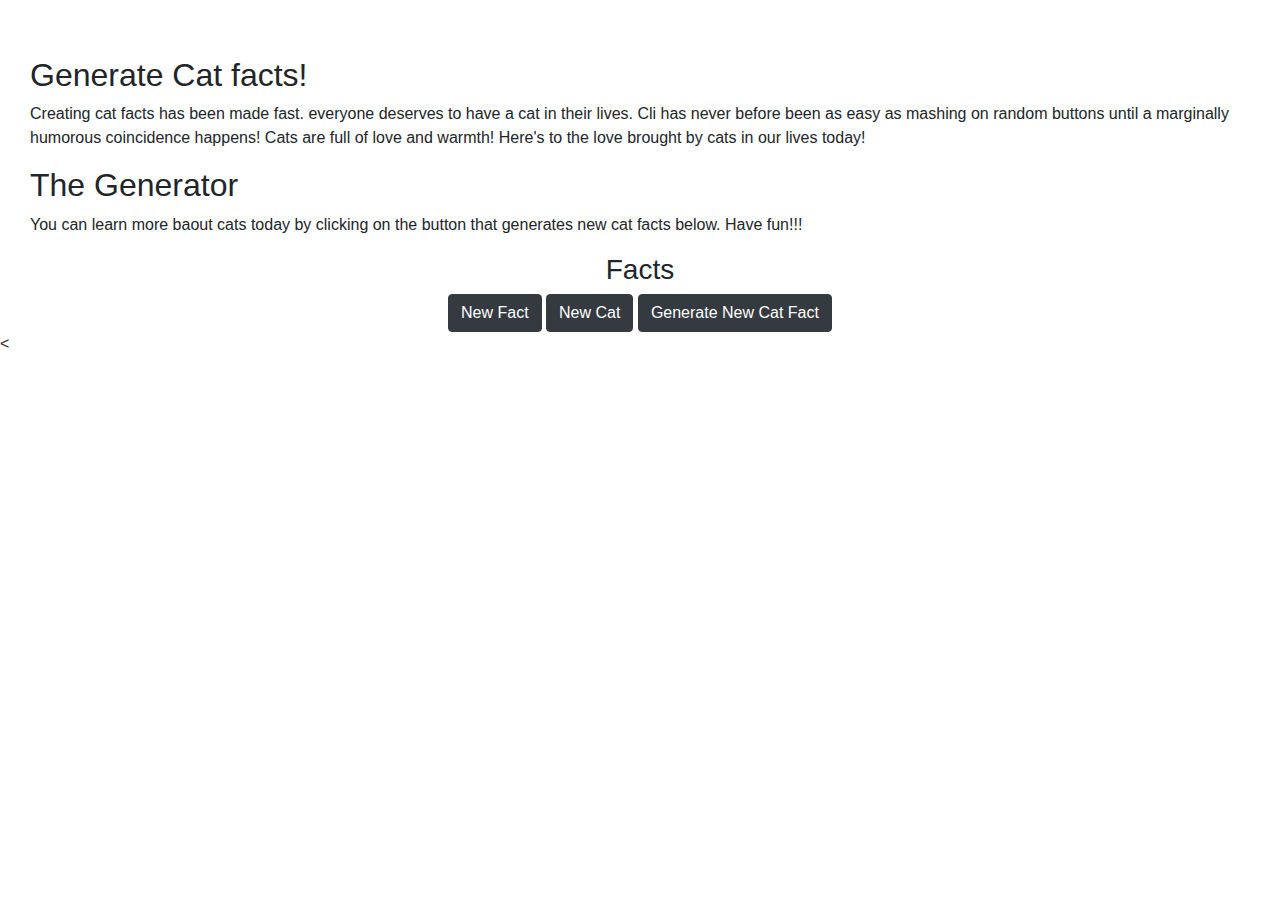
<file: csci340lab2/index.html>
<!DOCTYPE html>
<html lang="en" dir="ltr">
  <head>
    <meta charset="utf-8">
    <title>Cat Facts</title>
    <link rel="stylesheet" href="https://stackpath.bootstrapcdn.com/bootstrap/4.3.1/css/bootstrap.min.css" integrity="sha384-ggOyR0iXCbMQv3Xipma34MD+dH/1fQ784/j6cY/iJTQUOhcWr7x9JvoRxT2MZw1T" crossorigin="anonymous">
    <link rel="stylesheet" href="style.css">
  </head>

  <body>
    <nav class="navbar navbar-dark bg-black">
  <span class="navbar-brand mb-0 h1">Cats Facts Y'all</span>
</nav>
<div class="col-lg">
  <div class="col md-6">
<h2>Generate Cat facts!</h2>
<p>Creating cat facts has been made fast. everyone deserves to have a cat in their lives. Cli has never before been as easy as mashing on random buttons until a marginally humorous coincidence happens!
Cats are full of love and warmth! Here's to the love brought by cats in our lives today!
<h2>The Generator</h2>
<p>You can learn more baout cats today by clicking on the button that generates new cat facts below. Have fun!!!</p>
</div>
</div>
<div class="content text-center">
<div id ="picture">
<h3 class="imgText" id="setup" >Facts</h3>
</div>
<div>

<button type="button" id="gen_fact" class="btn btn-dark">New Fact</button>
<button type="button" id="gen_cat" class="btn btn-dark">New Cat</button>
<button type="button" id="generate" class="btn btn-dark">Generate New Cat Fact</button>

</div>
</div>
<

  <link href="https://fonts.googleapis.com/css?family=Open+Sans:800&display=swap" rel="stylesheet">
  <script src="https://ajax.aspnetcdn.com/ajax/jQuery/jquery-3.4.1.min.js"></script>
  <script src="https://cdnjs.cloudflare.com/ajax/libs/popper.js/1.14.7/umd/popper.min.js" integrity="sha384-UO2eT0CpHqdSJQ6hJty5KVphtPhzWj9WO1clHTMGa3JDZwrnQq4sF86dIHNDz0W1" crossorigin="anonymous"></script>
  <script src="https://ajax.googleapis.com/ajax/libs/jquery/3.5.1/jquery.min.js" integrity="sha384-JjSmVgyd0p3pXB1rRibZUAYoIIy6OrQ6VrjIEaFf/nJGzIxFDsf4x0xIM+B07jRM" crossorigin="anonymous"></script>
  <script  src="script.js" type="text/javascript"></script>
</body>
</html>
</file>
<file: csci340lab2/style.css>
body {
  font-family: 'Roboto', sans-serif;
  font-weight: 300;
  /* text-align: center;
  width: 100%; */
}

header {
  padding: 30px 0;
}

header nav {
  display: flex;
  justify-content: flex-end;
}
header h1 {
  font-weight: 600;
  margin: 0;
  /* color: rgb(121,149,117);
  text-align: center; */
}

jumbotron {
  display: flex;
  align-items: center;
  background-image: url('https://images.unsplash.com/photo-1571974599782-87624638275e?ixid=MnwxMjA3fDB8MHxwaG90by1wYWdlfHx8fGVufDB8fHx8&ixlib=rb-1.2.1&auto=format&fit=crop&w=1489&q=80');
  background-size: cover;
  color: #ffffff;
  height: 600px;
}
jumbotron h2 {
  font-size: 70px;
  font-weight: 600;
  margin: 0;
  color: #fff;
}
jumbotron h3 {
  margin: 0 0 20px;
  color: #fff;

/* col-sm-4{
  margin: 0 0 30px;
}
col-sm-8{
  margin: 0 0 30px;
}
col-sm-3{
  margin: 0 0 20px;
}
col-sm-3{
  margin: 0 0 20px;
}
col-sm-3{
  margin: 0 0 20px;
}
col-sm-8{
  margin: 0 0 20px;
} */
.btn.btn-primary: hover {
  color: #ffffff;
}
.btn-secondary {
  background-color: #E8DFE0;
  color: #ffffff
  margin: 0 0 30px;
}
/* https://images.unsplash.com/photo-1571974599782-87624638275e?ixid=MnwxMjA3fDB8MHxwaG90by1wYWdlfHx8fGVufDB8fHx8&ixlib=rb-1.2.1&auto=format&fit=crop&w=1489&q=80 */
</file>
